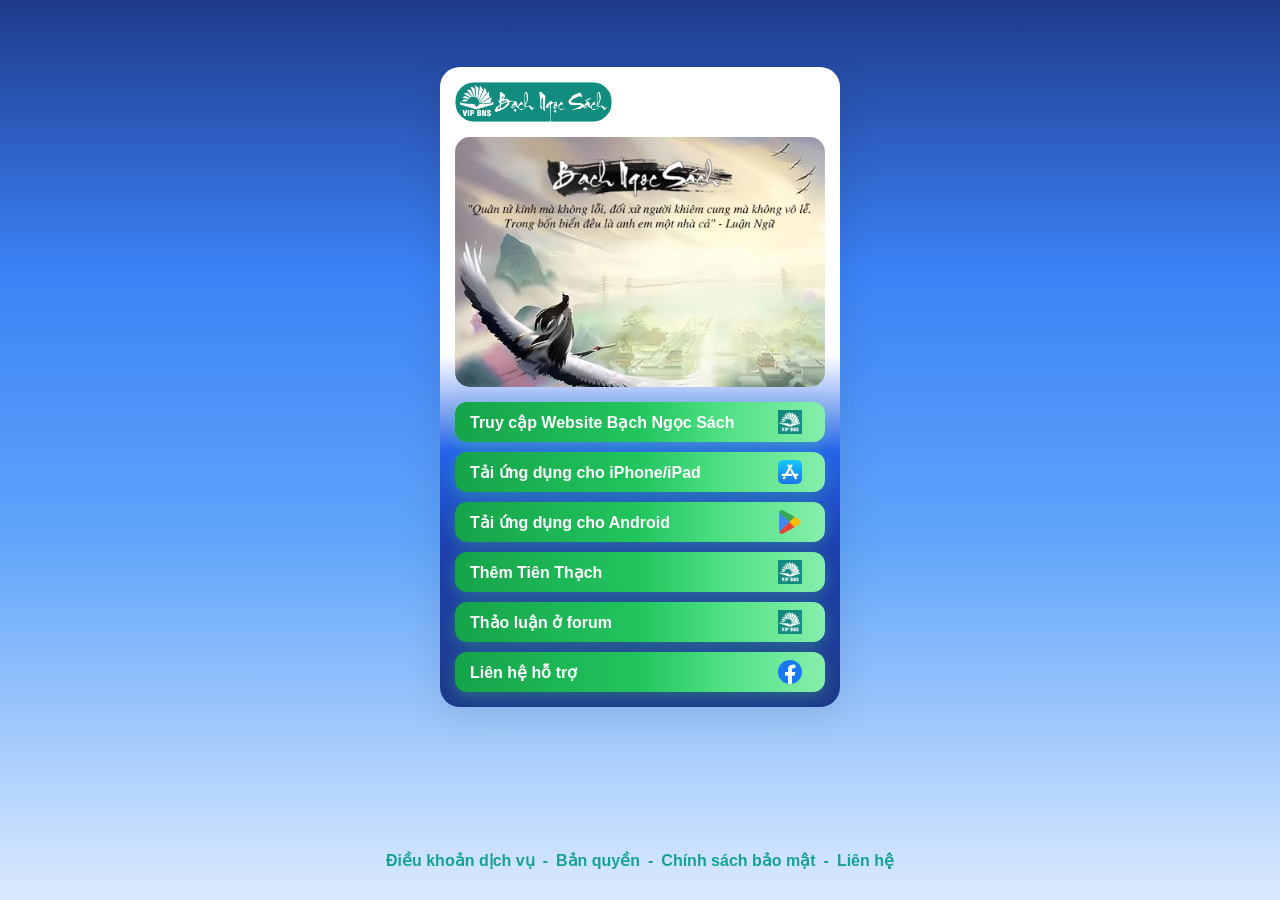
<file: index.html>
<!doctype html>
<html lang="vi">
  <head>
    <meta charset="UTF-8" />
    <meta name="viewport" content="width=device-width, initial-scale=1.0" />
    <title>Bạch Ngọc Sách</title>
    <link rel="icon" type="image/png" href="/images/logo-bns.png" />
    <link rel="stylesheet" href="/styles.css?v=a2dd2ddf" />
  </head>
  <body>
    <div class="container">
      <!-- Header with Logo -->
      <header class="header">
        <div class="logo">
          <img
            src="/images/header-logo.6b9a5719.png"
            alt="Bạch Ngọc Sách"
            class="logo-icon"
          />
        </div>
      </header>

      <main class="main-content">
        <div class="illustration-container"></div>
      </main>

      <section class="action-buttons">
        <a
          href="https://bachngocsach.link"
          target="_blank"
          class="btn btn-website"
        >
          <span>Truy cập Website Bạch Ngọc Sách</span>
          <span class="btn-icon">
            <img src="/images/logo-bns.png" alt="Bạch Ngọc Sách" />
          </span>
        </a>

        <a
          href="https://apps.apple.com/vn/app/b%E1%BA%A1ch-ng%E1%BB%8Dc-s%C3%A1ch/id1672932706"
          class="btn btn-ios"
        >
          <span>Tải ứng dụng cho iPhone/iPad</span>
          <span class="btn-icon">
            <img src="/images/ios.svg" alt="iOS" />
          </span>
        </a>

        <a
          href="/files/BNS-app-1027.apk"
          download="BNS-app-1027.apk"
          class="btn btn-android"
        >
          <span>Tải ứng dụng cho Android</span>
          <span class="btn-icon">
            <img src="/images/android.svg" alt="Android" />
          </span>
        </a>

        <a
          href="https://bachngocsach.vn"
          target="_blank"
          class="btn btn-website"
        >
          <span>Thêm Tiên Thạch</span>
          <span class="btn-icon">
            <img src="/images/logo-bns.png" alt="Bạch Ngọc Sách" />
          </span>
        </a>

        <a
          href="https://bachngocsach.cc/forum/"
          target="_blank"
          class="btn btn-website"
        >
          <span>Thảo luận ở forum</span>
          <span class="btn-icon">
            <img src="/images/logo-bns.png" alt="Forum Bạch Ngọc Sách" />
          </span>
        </a>

        <a
          href="http://m.me/vip.bachngocsach"
          target="_blank"
          class="btn btn-support"
        >
          <span>Liên hệ hỗ trợ</span>
          <span class="btn-icon">
            <img src="/images/fb.svg" alt="Facebook" />
          </span>
        </a>
      </section>
    </div>

    <footer class="footer">
      <div class="footer-links">
        <a href="/policy.html?type=4">Điều khoản dịch vụ</a>
        <span>-</span>
        <a href="/policy.html?type=5">Bản quyền</a>
        <span>-</span>
        <a href="/policy.html?type=6">Chính sách bảo mật</a>
        <span>-</span>
        <a href="/policy.html?type=7">Liên hệ</a>
      </div>
    </footer>
    
    <script src="/script.js"></script>
  </body>
</html>
</file>
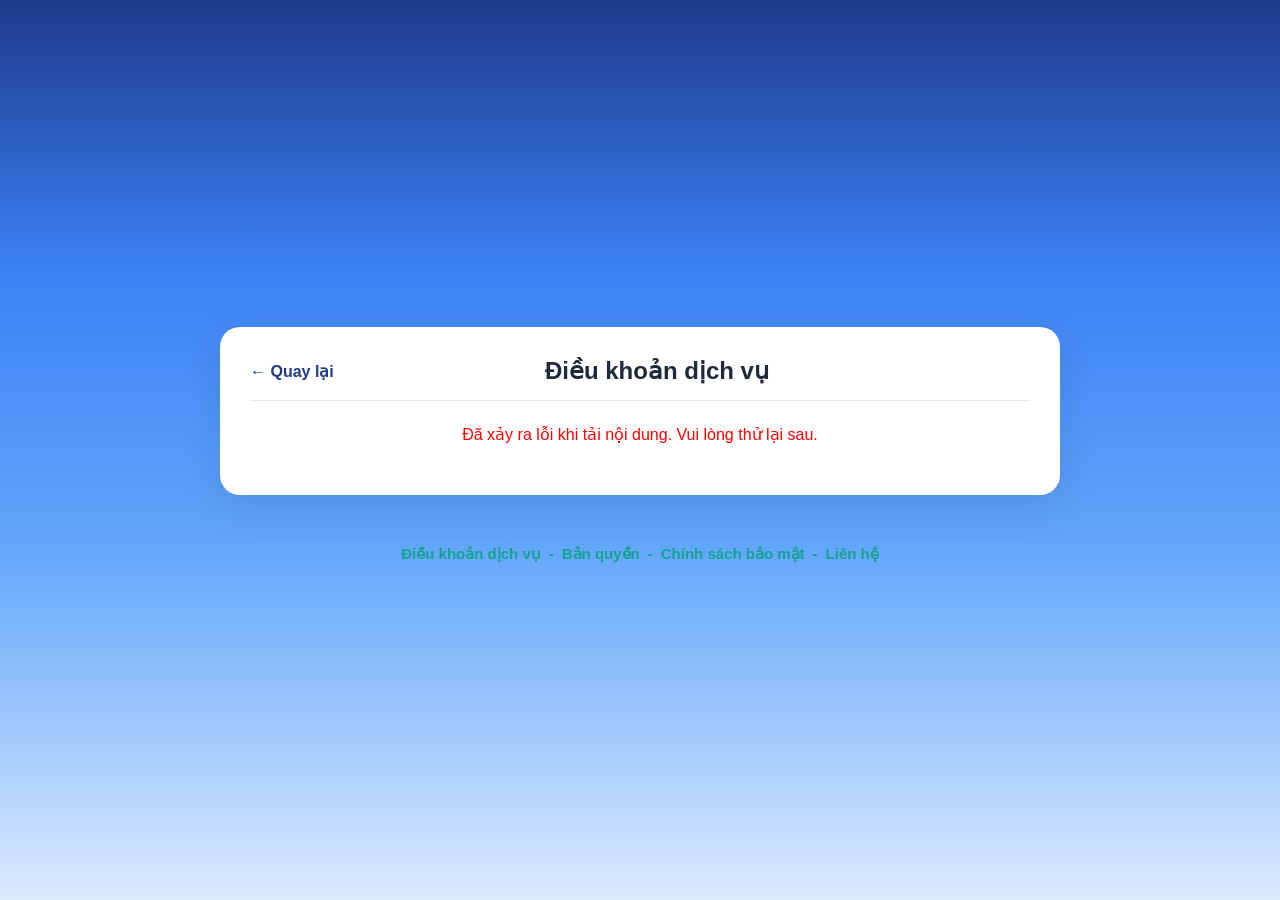
<file: policy.html>
<!doctype html>
<html lang="vi">
  <head>
    <meta charset="UTF-8" />
    <meta name="viewport" content="width=device-width, initial-scale=1.0" />
    <title>Bạch Ngọc Sách - Chính sách & Điều khoản</title>
    <link rel="icon" type="image/png" href="/images/logo-bns.png" />
    <link rel="stylesheet" href="/styles.css?v=a22ddf" />
    <style>
      body {
        display: flex;
        flex-direction: column;
        align-items: center;
        justify-content: center;
        min-height: 100vh;
        padding: 20px;
        background: linear-gradient(
          180deg,
          #1e3a8a 0%,
          #3b82f6 30%,
          #60a5fa 60%,
          #dbeafe 100%
        );
      }
      .policy-wrapper {
        width: 100%;
        max-width: 840px;
        display: flex;
        flex-direction: column;
        align-items: center;
        margin-top: auto;
        margin-bottom: auto;
      }
      .policy-container {
        width: 100%;
        background: white;
        border-radius: 20px;
        box-shadow: 0 10px 40px rgba(0, 0, 0, 0.1);
        padding: 30px;
        margin: 0;
      }
      .policy-header {
        display: flex;
        align-items: center;
        margin-bottom: 20px;
        border-bottom: 1px solid #e2e8f0;
        padding-bottom: 15px;
      }
      .back-btn {
        display: flex;
        align-items: center;
        text-decoration: none;
        color: #1e3a8a;
        font-weight: 600;
        margin-right: 20px;
      }
      .back-btn:hover {
        text-decoration: underline;
      }
      .policy-title {
        font-size: 24px;
        font-weight: bold;
        color: #1e293b;
        margin: 0;
        flex-grow: 1;
        text-align: center;
      }
      .policy-content {
        line-height: 1.8;
        color: #334155;
      }
      .policy-content h1, .policy-content h2, .policy-content h3 {
        color: #1e293b;
        margin-top: 20px;
        margin-bottom: 10px;
      }
      .policy-content p {
        margin-bottom: 15px;
      }
      .loader {
        text-align: center;
        padding: 40px;
        font-size: 18px;
        color: #64748b;
      }
      .policy-footer {
        margin-top: auto;
        padding: 30px 0 10px;
        text-align: center;
        width: 100%;
      }
      .policy-footer .footer-links {
        display: flex;
        flex-wrap: wrap;
        justify-content: center;
        align-items: center;
        gap: 8px;
        font-size: 15px;
      }
      .policy-footer .footer-links a {
        color: #15a292;
        text-decoration: none;
        font-weight: 700;
        transition: opacity 0.2s;
      }
      .policy-footer .footer-links a:hover {
        opacity: 0.8;
      }
      .policy-footer .footer-links span {
        color: #15a292;
        font-weight: 700;
      }
      @media (max-width: 768px) {
        .policy-title {
          font-size: 20px;
        }
        .policy-container {
          padding: 20px;
        }
      }
    </style>
  </head>
  <body>
    <div class="policy-wrapper">
      <div class="policy-container">
        <div class="policy-header">
          <a href="/" class="back-btn">&larr; Quay lại</a>
          <h1 class="policy-title" id="policyTitle">Đang tải...</h1>
          <div style="width: 70px;"></div> <!-- Spacer to center title -->
        </div>
        <div class="policy-content" id="policyContent">
          <div class="loader">Đang tải nội dung...</div>
        </div>
      </div>

      <footer class="policy-footer">
        <div class="footer-links">
          <a href="/policy.html?type=4">Điều khoản dịch vụ</a>
          <span>-</span>
          <a href="/policy.html?type=5">Bản quyền</a>
          <span>-</span>
          <a href="/policy.html?type=6">Chính sách bảo mật</a>
          <span>-</span>
          <a href="/policy.html?type=7">Liên hệ</a>
        </div>
      </footer>
    </div>

    <script>
      const titles = {
        '4': 'Điều khoản dịch vụ',
        '5': 'Bản quyền',
        '6': 'Chính sách bảo mật',
        '7': 'Liên hệ'
      };

      async function loadPolicy() {
        const urlParams = new URLSearchParams(window.location.search);
        const type = urlParams.get('type') || '4';
        
        const titleEl = document.getElementById('policyTitle');
        const contentEl = document.getElementById('policyContent');
        
        if (titles[type]) {
          titleEl.textContent = titles[type];
          document.title = 'Bạch Ngọc Sách - ' + titles[type];
        }

        try {
          const response = await fetch(`https://ngocsach.com/api/post/${type}`);
          const data = await response.json();
          
          if (data && data.data && data.data.length > 0) {
            contentEl.innerHTML = data.data[0].content;
          } else {
            contentEl.innerHTML = '<p style="text-align: center;">Không tìm thấy nội dung.</p>';
          }
        } catch (error) {
          console.error('Error fetching policy:', error);
          contentEl.innerHTML = '<p style="text-align: center; color: red;">Đã xảy ra lỗi khi tải nội dung. Vui lòng thử lại sau.</p>';
        }
      }

      loadPolicy();
    </script>
  </body>
</html>
</file>
<file: styles.css>
* {
  margin: 0;
  padding: 0;
  box-sizing: border-box;
}

body {
  font-family: -apple-system, BlinkMacSystemFont, 'Segoe UI', 'Roboto', 'Oxygen',
    'Ubuntu', 'Cantarell', sans-serif;
  background: linear-gradient(
    180deg,
    #1e3a8a 0%,
    #3b82f6 30%,
    #60a5fa 60%,
    #dbeafe 100%
  );
  min-height: 100vh;
  padding: 20px;
  display: flex;
  flex-direction: column;
  justify-content: center;
  align-items: center;
}

.container {
  max-width: 400px;
  width: 100%;
  background: linear-gradient(
    180deg,
    white 0%,
    white 45%,
    #2563eb 60%,
    #1e40af 75%,
    #1e3a8a 100%
  );
  border-radius: 20px;
  box-shadow: 0 10px 40px rgba(0, 0, 0, 0.1);
  overflow: hidden;
  padding: 15px;
  display: flex;
  flex-direction: column;
  margin-top: auto;
  margin-bottom: auto;
}

.logo {
  display: flex;
  align-items: center;
}

.logo-icon {
  height: 40px;
  width: auto;
  display: block;
}

.logo-text {
  font-size: 24px;
  font-weight: bold;
  color: #1e293b;
  letter-spacing: 1px;
}

/* Main Content - Illustration Area */
.main-content {
  margin: 15px 0 0 0;
}

.illustration-container {
  background-image: url('/images/bg.jpg');
  background-size: cover;
  background-position: center;
  background-repeat: no-repeat;
  border-radius: 15px;
  padding: 20px 15px;
  min-height: 250px;
  position: relative;
  overflow: hidden;
}

/* Action Buttons */
.action-buttons {
  display: flex;
  flex-direction: column;
  margin-top: 15px;
}

.action-buttons .btn {
  margin-bottom: 10px;
}

.action-buttons .btn:last-child {
  margin-bottom: 0;
}

.btn {
  display: flex;
  align-items: center;
  justify-content: space-between;
  padding: 0 15px;
  background: linear-gradient(
    90deg,
    #16a34a 0%,
    #22c55e 50%,
    #4ade80 70%,
    #86efac 100%
  );
  color: white;
  text-decoration: none;
  border-radius: 12px;
  font-size: 16px;
  font-weight: 600;
  transition: all 0.3s ease;
  box-shadow: 0 4px 15px rgba(74, 222, 128, 0.3);
  cursor: pointer;
  border: none;
  width: 100%;
}

.btn:hover {
  transform: translateY(-2px);
  box-shadow: 0 6px 20px rgba(74, 222, 128, 0.4);
}

.btn:active {
  transform: translateY(0);
}

.btn-icon {
  width: 40px;
  height: 40px;
  display: flex;
  align-items: center;
  justify-content: center;
  border-radius: 50%;
  flex-shrink: 0;
}

.btn-icon img {
  width: 24px;
  height: 24px;
  display: block;
  max-width: 100%;
  max-height: 100%;
}

/* Responsive */
@media (max-width: 480px) {
  body {
    align-items: flex-start;
    padding-top: 20px;
  }

  .container {
    padding: 15px 15px;
    border-radius: 15px;
    margin-top: 0;
  }

  .logo-text {
    font-size: 20px;
  }

  .illustration-container {
    min-height: 250px;
    padding: 20px 15px;
  }

  .btn {
    padding: 15px 18px;
    font-size: 15px;
  }
}
/* Footer */
.footer {
  margin-top: auto;
  text-align: center;
  padding: 30px 0 10px;
  width: 100%;
}

.footer-links {
  display: flex;
  flex-wrap: wrap;
  justify-content: center;
  align-items: center;
  font-weight: 700;
  gap: 8px;
  margin-top: 20px;
}

.footer-links a {
  color: #15a292;
  text-decoration: none;
  transition: opacity 0.2s;
}

.footer-links a:hover {
  opacity: 0.8;
}

.footer-links span {
  color: #15a292;
  font-weight: 700;
}

.mobile-break {
  display: none;
}

@media (max-width: 480px) {
  .desktop-only {
    display: none;
  }
  .mobile-break {
    display: block;
    width: 100%;
    height: 0;
  }
}
</file>
